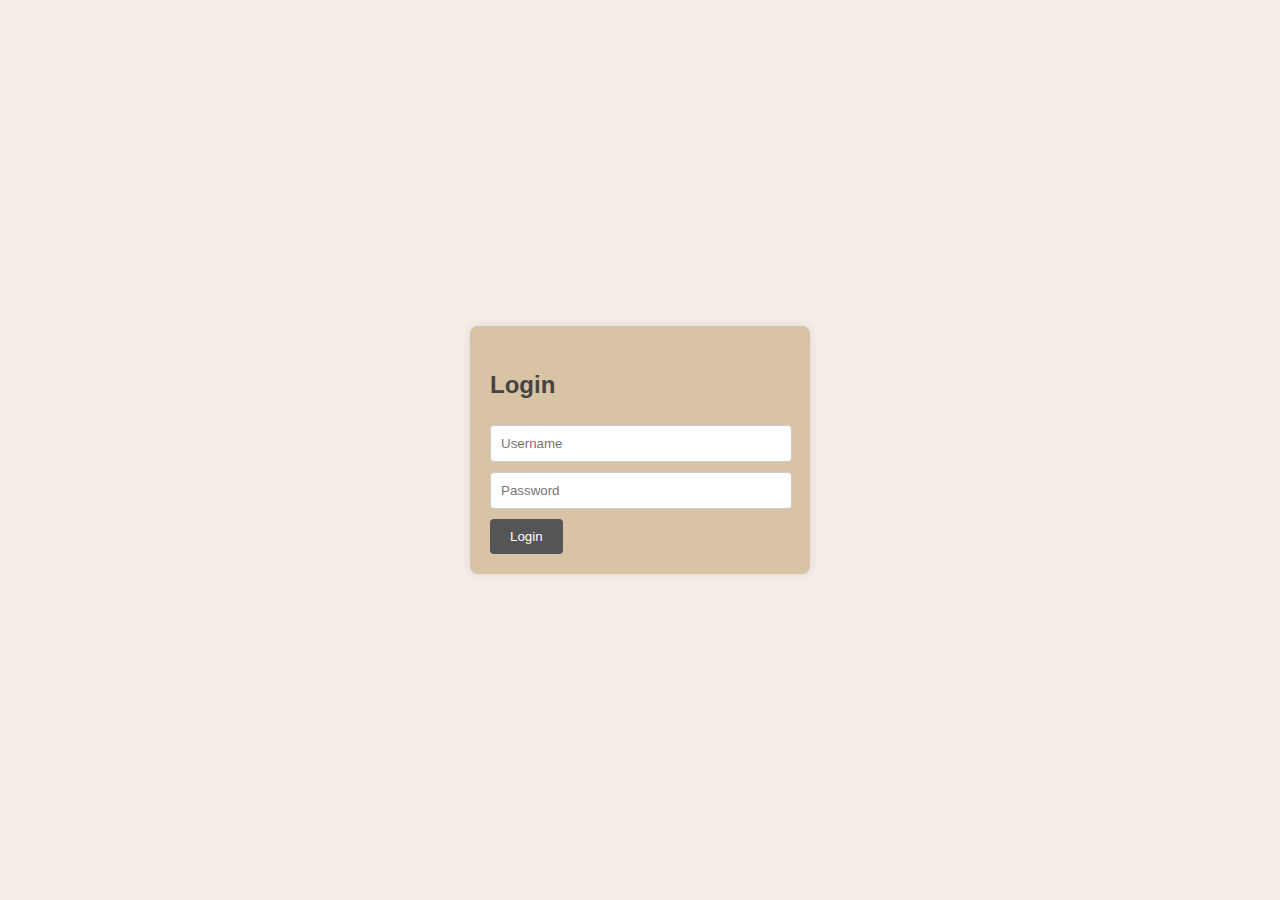
<file: index.html>
<!DOCTYPE html>
<html lang="en">
<head>
    <meta charset="UTF-8">
    <meta name="viewport" content="width=device-width, initial-scale=1.0">
    <title>Login</title>
    <style>
        body {
            font-family: Arial, sans-serif;
            background-color: #f4ede8; /* Colore della carta vecchia */
            color: #444; /* Colore del testo */
            line-height: 1.6;
            margin: 0;
            padding: 0;
            display: flex;
            justify-content: center;
            align-items: center;
            height: 100vh;
        }
        form {
            background-color: #d8c3a5; /* Colore di sfondo del modulo */
            padding: 20px;
            border-radius: 8px; /* Bordi arrotondati */
            box-shadow: 0 0 10px rgba(0, 0, 0, 0.1); /* Ombra leggera */
            max-width: 300px;
            width: 100%;
        }
        input[type="text"], input[type="password"] {
            width: calc(100% - 20px);
            padding: 10px;
            margin-bottom: 10px;
            border: 1px solid #ccc;
            border-radius: 4px;
        }
        input[type="submit"] {
            background-color: #555;
            color: #fff;
            border: none;
            padding: 10px 20px;
            cursor: pointer;
            border-radius: 4px;
        }
    </style>
</head>
<body>
    <form id="loginForm">
        <h2>Login</h2>
        <input type="text" id="username" name="username" placeholder="Username" required>
        <input type="password" id="password" name="password" placeholder="Password" required>
        <input type="submit" value="Login">
    </form>

    <script>
        document.getElementById('loginForm').addEventListener('submit', function(event) {
            event.preventDefault();
            var username = document.getElementById('username').value;
            var password = document.getElementById('password').value;

            // Esempio di verifica (NON sicuro per un ambiente di produzione)
            if (username === 'utente' && password === 'password') {
                window.location.href = 'home.html'; // Reindirizza alla pagina principale dopo il login corretto
            } else {
                alert('Credenziali non valide');
            }
        });
    </script>
</body>
</html>
</file>
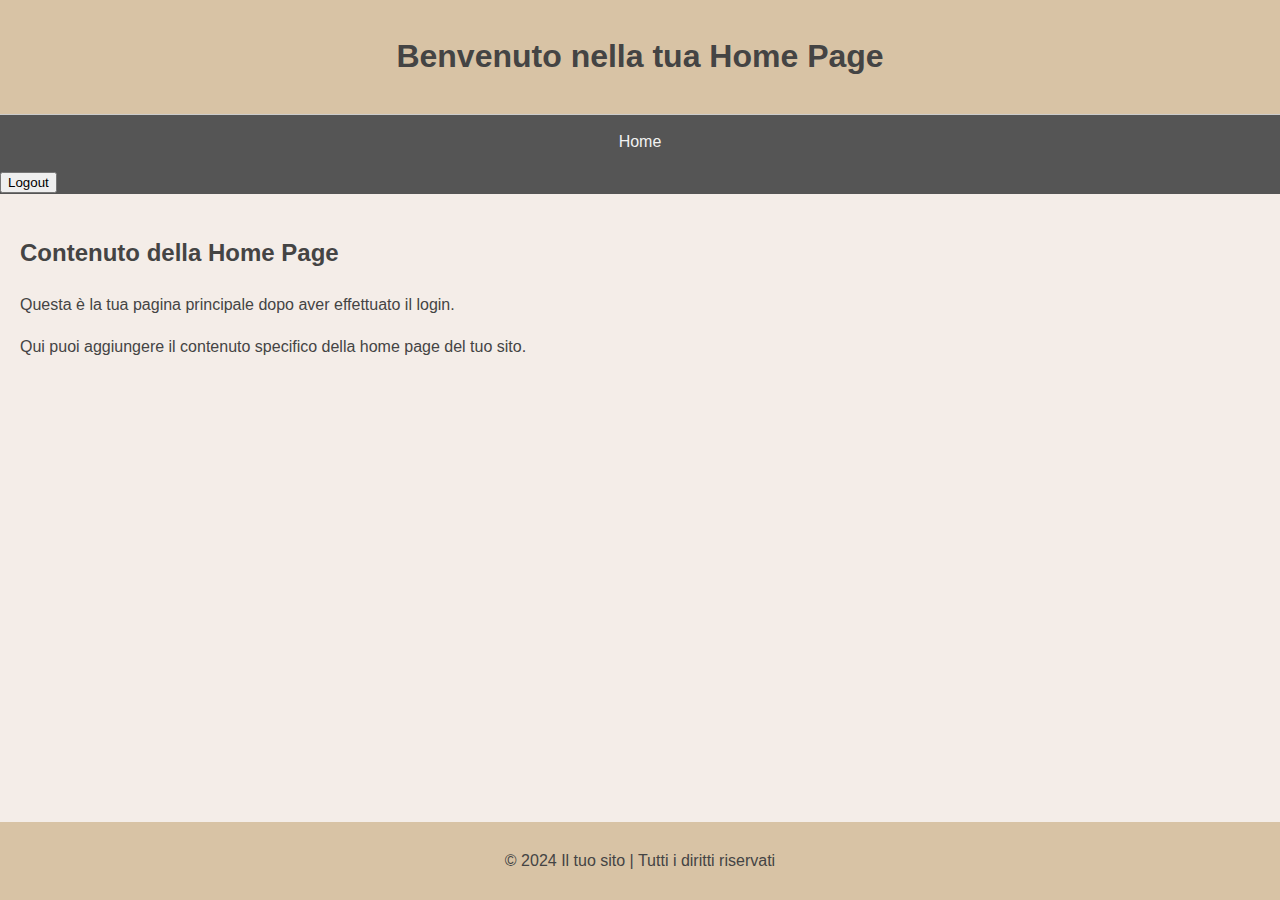
<file: home.html>
<!DOCTYPE html>
<html lang="en">
<head>
    <meta charset="UTF-8">
    <meta name="viewport" content="width=device-width, initial-scale=1.0">
    <title>Home Page</title>
    <link rel="stylesheet" href="styles.css">
</head>
<body>
    <div class="container">
        <div class="header">
            <h1>Benvenuto nella tua Home Page</h1>
        </div>
        
        <div class="navbar">
            <a href="home.html">Home</a>
            <button onclick="logout()">Logout</button>
        </div>
        
        <div class="content">
            <h2>Contenuto della Home Page</h2>
            <p>Questa è la tua pagina principale dopo aver effettuato il login.</p>
            <p>Qui puoi aggiungere il contenuto specifico della home page del tuo sito.</p>
        </div>
    </div>

    <div class="footer">
        <p>© 2024 Il tuo sito | Tutti i diritti riservati</p>
    </div>

    <script>
        function logout() {
            // Simulazione del logout
            if (confirm('Sei sicuro di voler effettuare il logout?')) {
                window.location.href = 'index.html'; // Reindirizzamento alla pagina di login
            }
        }
    </script>
</body>
</html>
</file>
<file: styles.css>
/* styles.css */

body {
    font-family: Arial, sans-serif;
    background-color: #f4ede8; /* Colore della carta vecchia */
    color: #444; /* Colore del testo */
    line-height: 1.6;
    margin: 0;
    padding: 0;
    display: flex;
    flex-direction: column;
    min-height: 100vh; /* Altezza minima del 100% della viewport */
}

.container {
    width: 100%; /* Occupa tutto lo spazio disponibile */
    box-sizing: border-box; /* Risolve il problema dello spazio bianco ai contorni */
    flex: 1; /* Espande il contenuto principale a occupare lo spazio rimanente */
    display: flex;
    flex-direction: column;
}

.header {
    background-color: #d8c3a5; /* Colore di sfondo della testata */
    padding: 10px 0;
    text-align: center;
    border-bottom: 1px solid #ccc;
    margin: 0; /* Rimuove il margine */
}

.navbar {
    background-color: #555; /* Colore di sfondo della barra di navigazione */
    overflow: hidden;
    margin: 0; /* Rimuove il margine */
    padding: 0; /* Rimuove il padding */
}

.navbar a {
    display: block;
    color: #f2f2f2;
    text-align: center;
    padding: 14px 0;
    text-decoration: none;
}

.navbar a:hover {
    background-color: #ddd;
    color: black;
}

.content {
    padding: 20px;
    flex: 1; /* Espande il contenuto principale a occupare lo spazio rimanente */
    margin: 0; /* Rimuove il margine */
}

.footer {
    text-align: center;
    padding: 10px 0;
    background-color: #d8c3a5; /* Colore di sfondo del piè di pagina */
    width: 100%;
}
</file>
